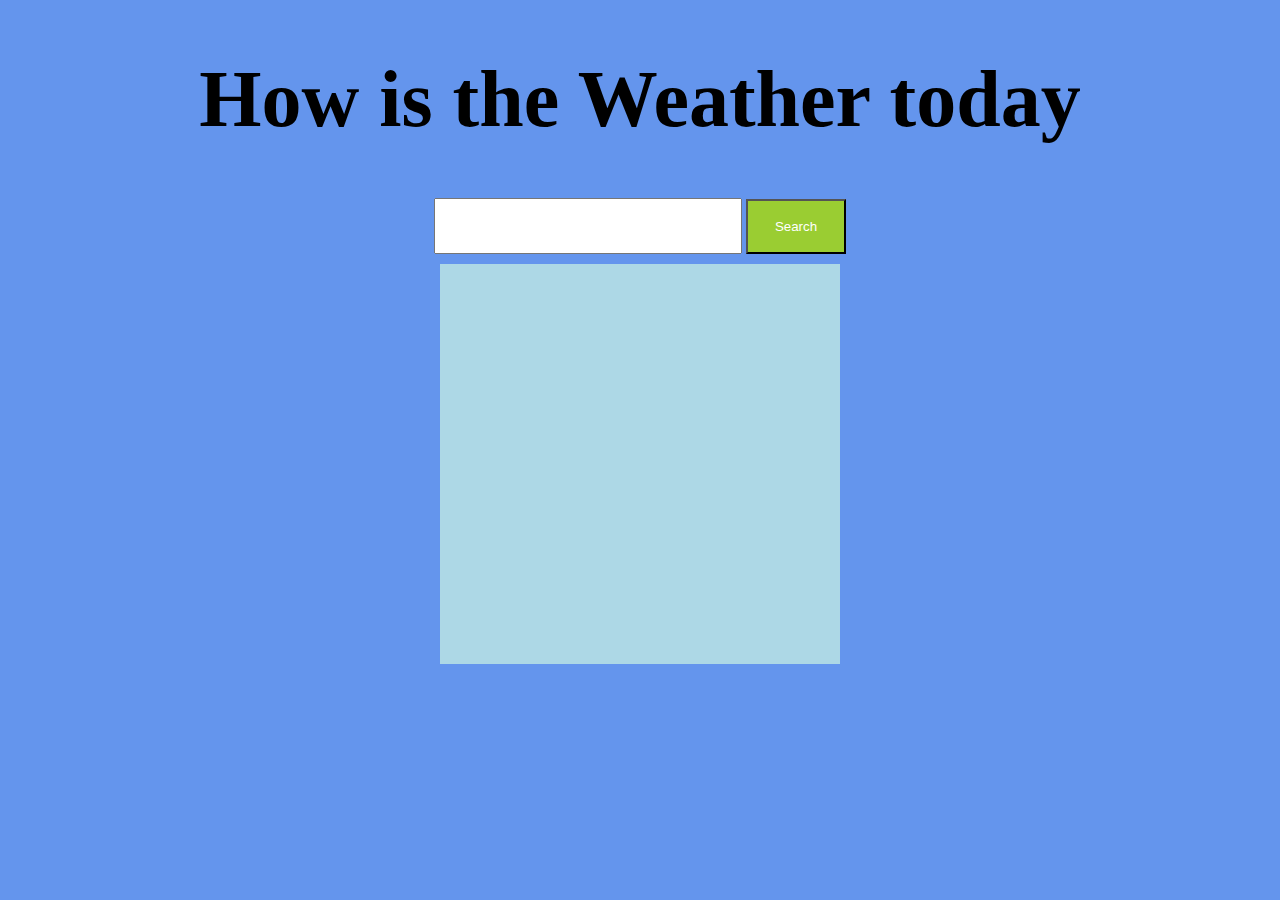
<file: test 13-03-2022/index.html>
<!DOCTYPE html>
<html lang="en">
<head>
    <meta charset="UTF-8">
    <meta name="viewport" content="width=device-width, initial-scale=1.0">
    <title>Weather App</title>
    <link rel="stylesheet" href="./index.css">
</head>
<body>
    <h1 class="heading">How is the Weather today</h1>
    <div class="main-class">
        <div class="searchandbutton">
            <input type="text" id="search_input">
            <button id="search_input_btn">Search</button>
        </div>
   
  
       <div id="list_container" >
   
       </div>
    </div>


    <script src="./index.js"></script>
</body>
</html>
</file>
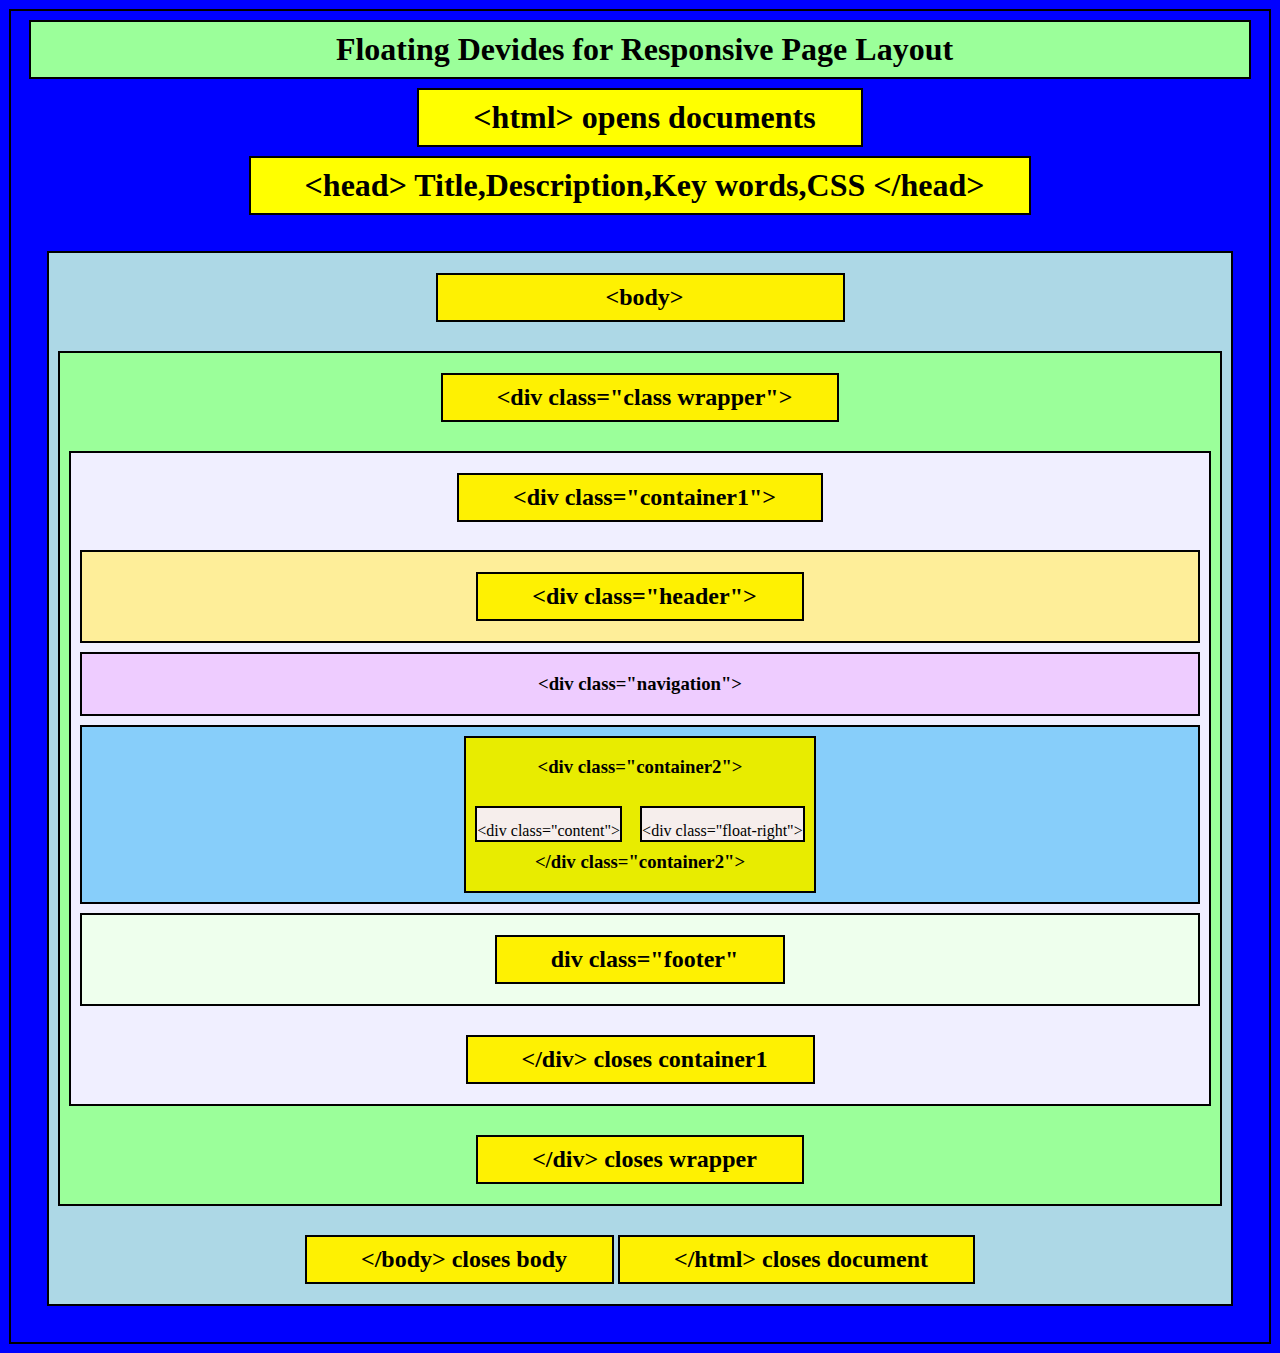
<file: test 20-02-2022/index.html>
<html>
    <head>
        <title>
            Responsive Page
        </title>
        <link rel="stylesheet" href="./index.css">
        <link rel="icon" href="responsive-design.png">
    </head><h1>Floating Devides for Responsive Page Layout</h1>
              <h1 style="display: inline-block; background-color: yellow;">&lt;html&gt; opens documents</h1><br>
              <h1 style="display: inline-block; background-color: yellow;">&lt;head&gt; Title,Description,Key words,CSS &lt;/head&gt;</h1><br>
    <body> <div class="body"><h2 id="h2">&lt;body&gt;</h2>
        <div class="wrapper"><h2>&lt;div class="class wrapper"&gt;</h2> 
            <div class="container1"><h2>&lt;div class="container1"&gt;</h2> 
                <div class="header"> <h2>&lt;div class="header"&gt;</h2></div>
                <div class="navigation"> <h3>&lt;div class="navigation"&gt;</h3></div>
                <div class="container1-back" >
                <div class="container2"><h3>&lt;div class="container2"&gt;</h3>
                    <div class="content"> &lt;div class="content"&gt;</div> 
                    <div class="float-right"> &lt;div class="float-right"&gt;</div>
                    <h3>&lt;/div class="container2"&gt;</h3>
                </div>
            </div>
           
                <div class="footer"> <h2>div class="footer"</h2></div>
           
            <h2> &lt;/div&gt; closes container1</h2>
        </div>
        <h2>&lt;/div&gt; closes wrapper</h2> 
        </div>
      <h2>&lt;/body&gt; closes body </h2>
      <h2>&lt;/html&gt; closes document</h2>
    </div>
       

    </body>
</html>
</file>
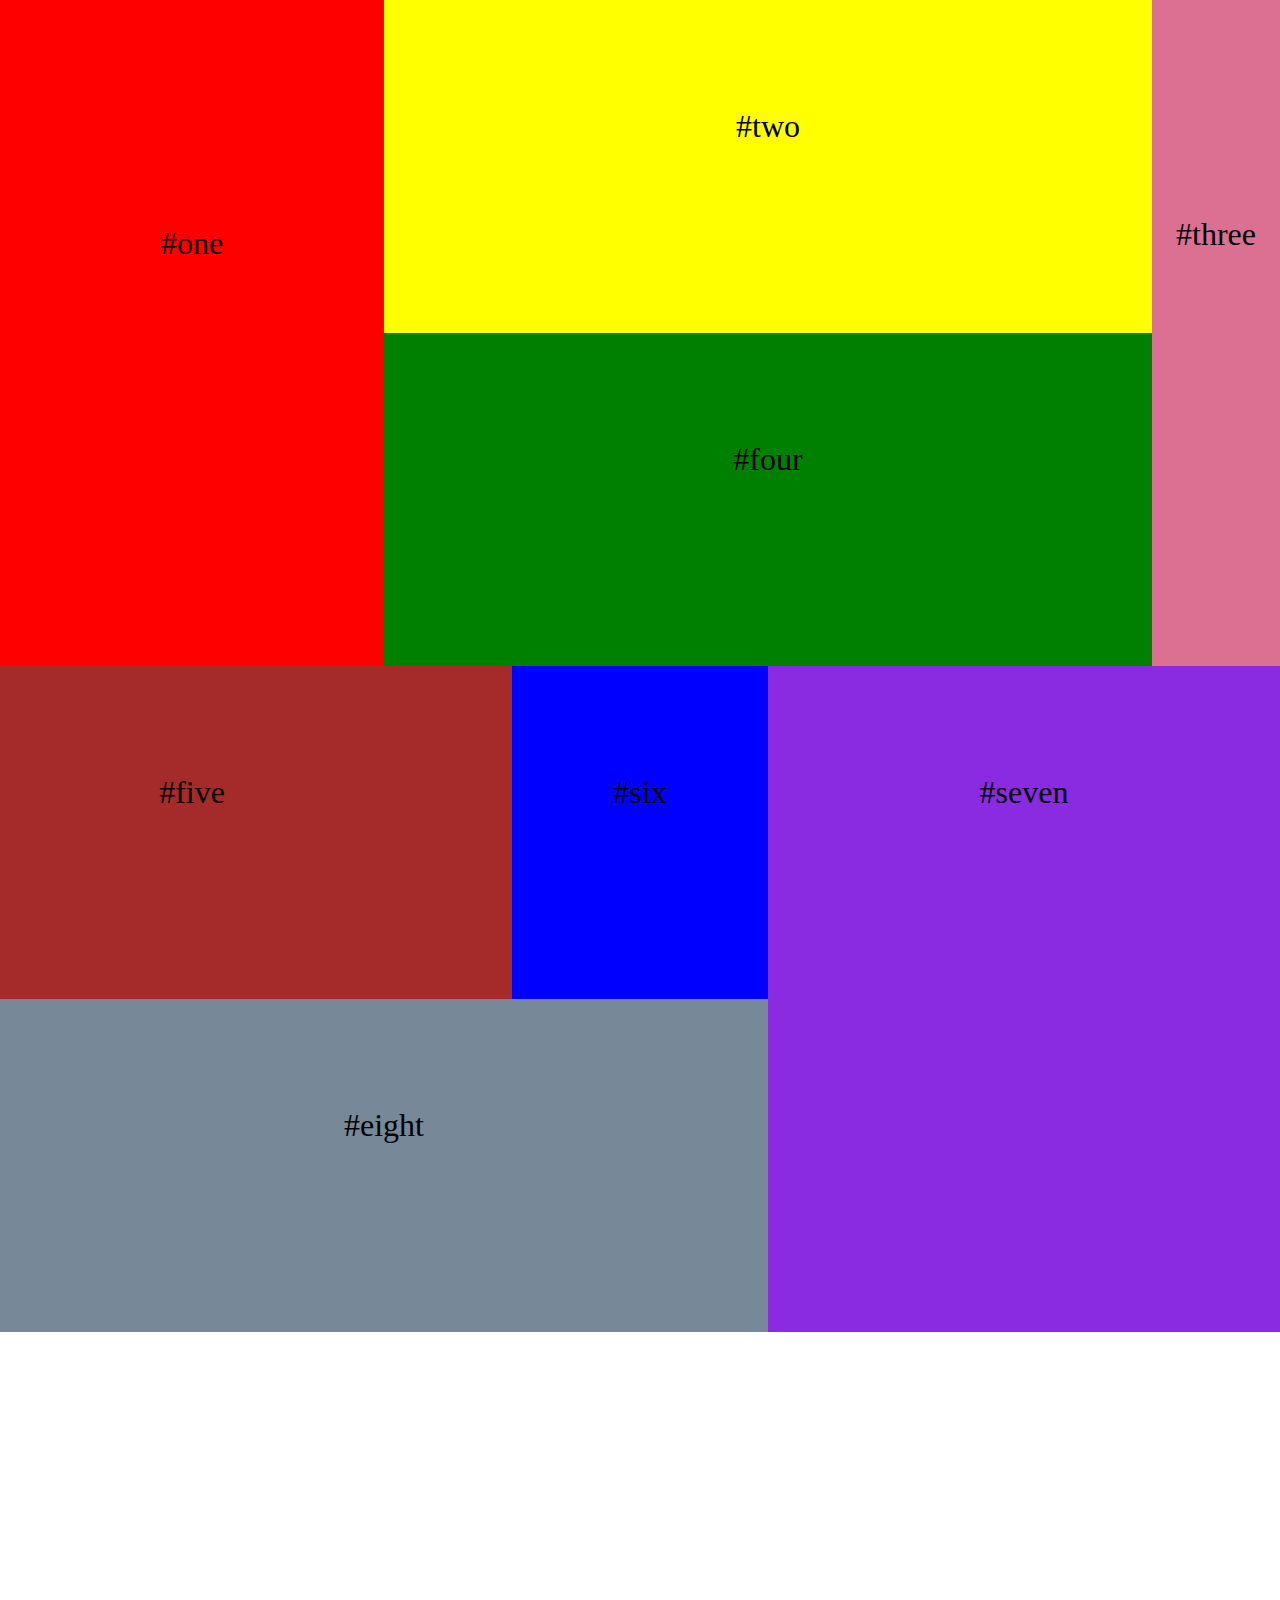
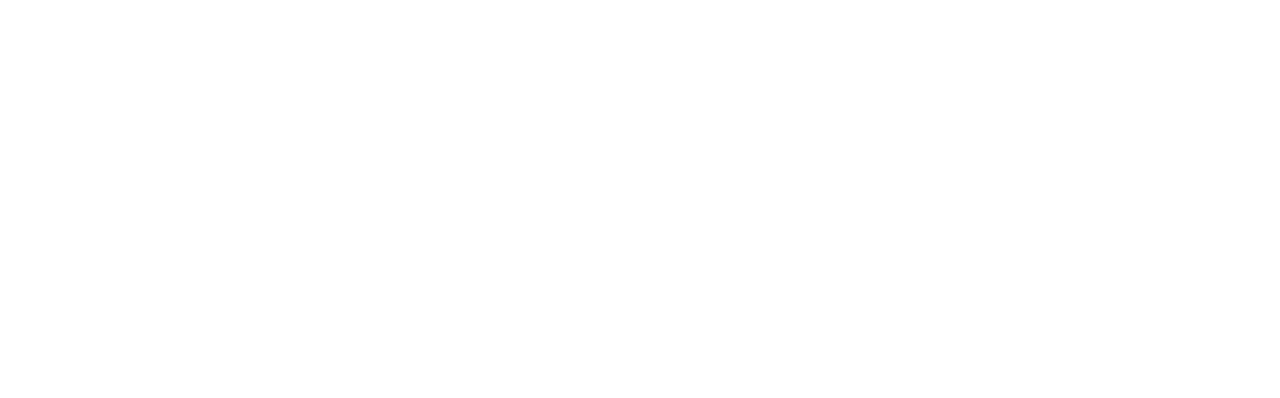
<file: test 27-02-2022/index.html>
<!DOCTYPE html>
<html lang="en">
<head>
    <link rel="stylesheet" href="./index.css">
    <title>blocks</title>
</head>
<body>
    <div class="header">
        <div class="one">#one</div>
        <div class="two">#two</div>
        <div class="four">#four</div>
        <div class="three">#three</div>
    </div>
    <div class="footer">
        <div class="five">#five</div>
        <div class="six">#six</div>
        <div class="eight">#eight</div>
        <div class="seven">#seven</div>
    </div>
</body>
</html>
</file>
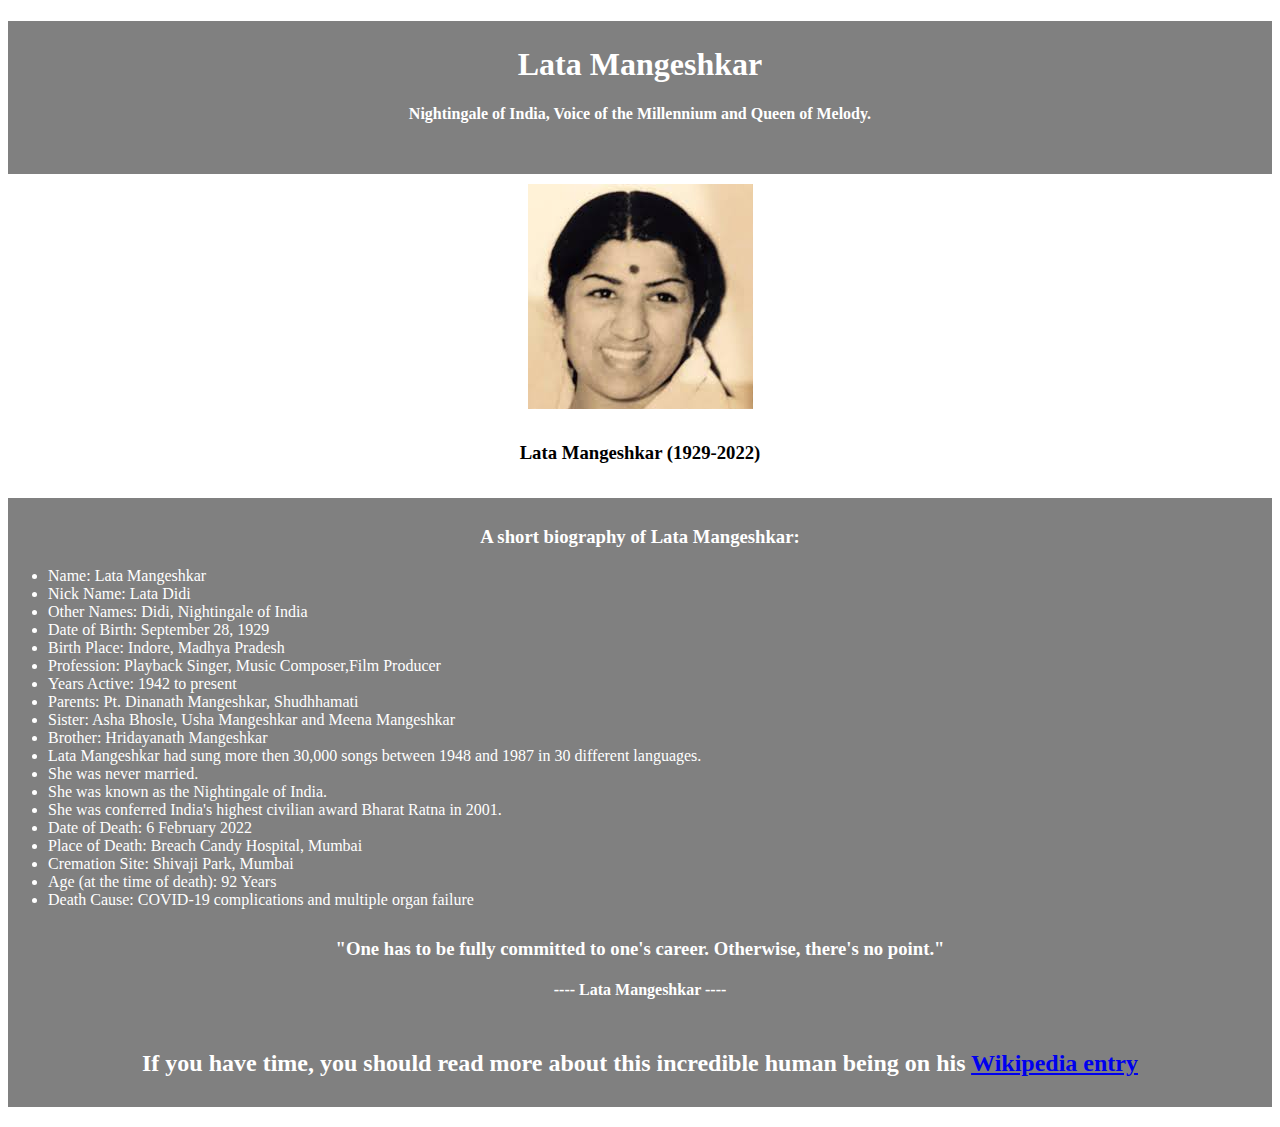
<file: test 13-02-2022/lata_mam.html>
<!DOCTYPE html>
<html lang="en">

<head>
    <title>Lata-Mangeshkar</title>
    <style>
        h1,
        h2,
        h3,
        h4 {
            text-align: center;
        }
        
        h1 {
            padding-top: 25px;
        }
        
        h2 {
            padding-bottom: 30px;
        }
        
        h3 {
            padding-top: 10px;
        }
        
        h4 {
            padding-bottom: 30px;
        }
        
        .name {
            color: black;
        }
        
        .main {
            background-color: gray;
            color: white;
        }
        
        .imgbg {
            background-color: white;
            margin: 0px;
        }
        
        .img {
            text-align: center;
            padding: 10px 0px 15px;
        }
    </style>
</head>


<body>
    <div class="main">
        <nav>
            <h1>Lata Mangeshkar </h1>
            <h4>Nightingale of India, Voice of the Millennium and Queen of Melody.</h4>
        </nav>
        <div class="imgbg">
            <div class="img">
                <img src="./lata_mam.jpg" alt="">
                <h3 class="name">Lata Mangeshkar (1929-2022)</h3>
            </div>
        </div>
        <div>
            <h3>A short biography of Lata Mangeshkar:</h3>
            <ul>
                <li>Name: Lata Mangeshkar</li>
                <li>Nick Name: Lata Didi</li>
                <li>Other Names: Didi, Nightingale of India</li>
                <li>Date of Birth: September 28, 1929</li>
                <li>Birth Place: Indore, Madhya Pradesh</li>
                <li>Profession: Playback Singer, Music Composer,Film Producer</li>
                <li>Years Active: 1942 to present</li>
                <li>Parents: Pt. Dinanath Mangeshkar, Shudhhamati</li>
                <li>Sister: Asha Bhosle, Usha Mangeshkar and Meena Mangeshkar</li>
                <li>Brother: Hridayanath Mangeshkar</li>
                <li>Lata Mangeshkar had sung more then 30,000 songs between 1948 and 1987 in 30 different languages.</li>
                <li>She was never married. </li>
                <li>She was known as the Nightingale of India.</li>
                <li> She was conferred India's highest civilian award Bharat Ratna in 2001.</li>
                <li>Date of Death: 6 February 2022</li>
                <li>Place of Death: Breach Candy Hospital, Mumbai</li>
                <li>Cremation Site: Shivaji Park, Mumbai</li>
                <li>Age (at the time of death): 92 Years</li>
                <li>Death Cause: COVID-19 complications and multiple organ failure</li>
            </ul>
            <h3>"One has to be fully committed to one's career. Otherwise, there's no point."</h3>
            <h4>---- Lata Mangeshkar ----</h4>
            <h2>If you have time, you should read more about this incredible human being on his
                <a href="https://en.wikipedia.org/wiki/Lata_Mangeshkar">Wikipedia entry</a>
            </h2>
        </div>
    </div>
</body>

</html>
</file>
<file: test 13-03-2022/index.css>
body{
    margin: 0px;
    background-color: cornflowerblue;
    background-image: url("https://images.pexels.com/photos/46160/field-clouds-sky-earth-46160.jpeg?auto=compress&cs=tinysrgb&dpr=2&h=750&w=1260");
    background-size: 100%;
}


#list_container{
    background-color: lightblue;
    width: 400px;
    height: 400px;
   
   background-image: url("https://images.pexels.com/photos/2114014/pexels-photo-2114014.jpeg?auto=compress&cs=tinysrgb&dpr=2&h=750&w=1260");
   margin-top: 10px;
   display: inline-block;
   justify-content: center;
   text-align: center;
}

.main-class{
    display: block;
   text-align: center;
   justify-content: center;
}

.heading{
    display: flex;
    justify-content: center;
    font-size: 80px;
    color: black;
}



.searchandbutton > input{
    width: 300px;
    height: 50px;
}

button{

    background-color: yellowgreen;
    color: white;
    width: 100px;
    height: 55px;
}
</file>
<file: test 20-02-2022/index.css>
body{
    margin: 1vh;
    background-color:blue;
    border: 2px solid black;
    text-align: center;
}
.wrapper{
    background-color: #9BFF9A;
    border: 2px solid black;
    text-align: center;
    margin: 1vh;
}
.container1{
    background-color: #F0EFFF;
    border: 2px solid black;
    text-align: center;
    margin: 1vh;
}
.header{
    background-color: #FEEE99;
    border: 2px solid black;
    text-align: center;
    margin: 1vh;
}
.navigation{
    background-color: #EECCFF;
    border: 2px solid black;
    text-align: center;
    margin: 1vh   
}
.container2{
    background-color: rgb(232, 236, 0);
    border: 2px solid black;
    text-align: center;
    margin: 1vh;
    display: inline-block;
}

.content{
    background-color: #F6EEEC;
    border: 2px solid black;
    /* text-align: center;  */
    margin: 1vh; 
    padding-top: 1.5vh;
    float: left;
}
.float-right{
    background-color: #F6EEEC;
    border: 2px solid black;
    /* text-align: center; */
    padding-top: 1.5vh;
    margin: 1vh; 
    float: right;
}
.footer{
    background-color: #EEFFED;
    border: 2px solid black;
    text-align: center;
    margin: 1vh; 
}
h2{
    border: 2px solid black;
    display: inline-block;
    background-color:#FEF102;
    padding: 1vh 5vh 1vh 6vh;
}
#h2{
    width: 34vh;
}
.contr{
    display: block;
}
h1{
    border: 2px solid black;
    margin: 1vh 2vh 0vh 2vh;
    background-color:#9BFF9A;
    padding: 1vh 5vh 1vh 6vh;
}

.body{
    background-color: lightblue;
    border: 2px solid black;
    text-align: center;
    margin: 4vh;
}

.container1-back{
   background-color: lightskyblue;
   border: 2px solid black;
   text-align: center;
   margin: 1vh;
}
</file>
<file: test 27-02-2022/index.css>
body{
    margin:0px;
    height:100vh;
    font-size: xx-large;
}
.header{
    width:100%;
    height:50vh;
    background-color: white;
}
.one{
    float:left;
    width:30%;
    height:50vh;
    background-color:#ff0000;
    text-align: center;
    padding-top: 25vh;;
}
.two{
    float:left;
    width:60%;
    height:25vh;
    background-color:#ffff00;
    text-align: center;
    padding-top: 12vh;
}
.four{
    float:left;
    width:60%;
    height:25vh;
    background-color:green;
    text-align: center;
    padding-top: 12vh;
}
.three{
    float:right;
    width:10%;
    height:50vh;
    background-color:palevioletred;
    text-align: center;
    padding-top: 25vh;
    position:relative;
    top:-38vh;
}
.footer{
    width:100%;
    height:100vh;
    background-color:white;

}
.five{
    float:left;
    width:50%;
    height:25vh;
    text-align: center;
    padding-top: 12vh;
    background-color:brown;
    
    position: relative;
    left:-40%;
}
.six{
    float:left;
    width:20%;
    height:25vh;
    text-align: center;
    padding-top: 12vh;
    background-color:blue;
    position:relative;
    top:-37vh;
    left:40%;
    
}
.eight{
    float:left;
    width:60%;
    height:25vh;
    text-align: center;
    padding-top: 12vh;
    background-color:lightslategrey;
    position:relative;
    left:-20%;
    

}
.seven{
    float:right;
    width:40%;
    height:62vh;
    text-align: center;
    padding-top: 12vh;
    background-color:blueviolet;
    position:relative;
    top:-74vh;
    

}
</file>
